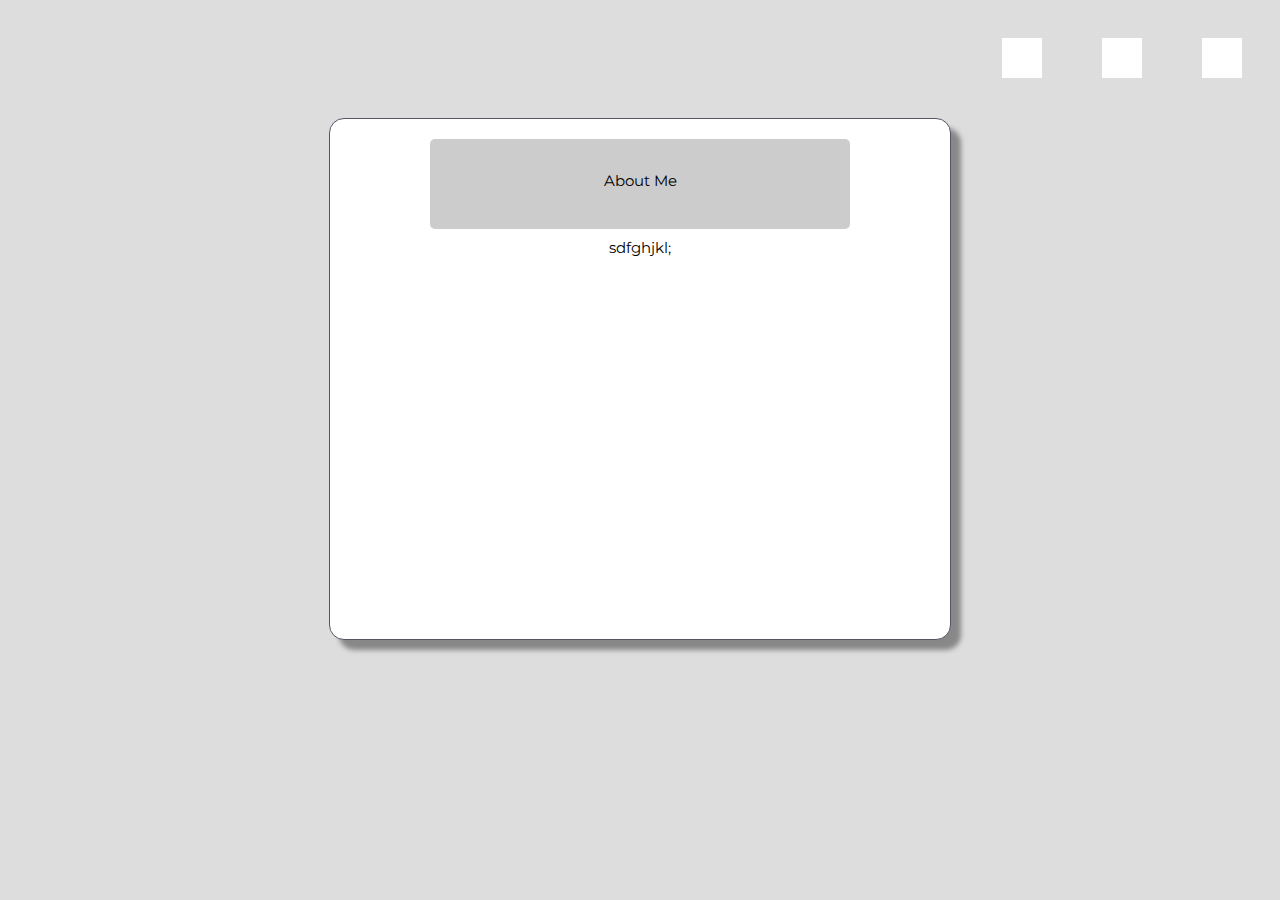
<file: about-me/index.htm>
<html>
	<head>
		<link rel="stylesheet" type="text/css" href="master-style.css">
	</head>
	<body>
		<div id="header">
			<div class="top-link"></div>			
			<div class="top-link"></div>
			<div class="top-link"></div>
		</div>
		<div id="frame">
			<div id="frame-header"><div id="frame-title">About Me</div></div>
			sdfghjkl;
		</div>
	</body>
</html>
</file>
<file: about-me/master-style.css>
@import url(https://fonts.googleapis.com/css?family=Montserrat);


body {
	background-color: #DDD;
	font-family: 'Montserrat', sans-serif;
	font-size: 11pt;
}
a {
	color: #128;
	text-decoration: none;
}
a:hover{
	text-decoration: underline;
}
#header {
	text-align: right;
	height: 100px;
}
.top-link {
	background-color: #FFF;
	margin: 30px 30px;
	height: 40px;
	width: 40px;
	float: right;
}
#frame {
	display: block;
	background-color: #FFF;
	width: 600px;
	min-height: 500px;
	margin: 10px auto 0;    
	border-radius: 15px;
    border: 1px solid #556;
    padding: 10px;
	box-shadow: 10px 10px 5px #888888;
	text-align: center;
}
#frame-header {
	display: block;
	width: 400px;
	height: 70px;
	border-radius: 5px;
	background-color: #CCC;
	margin: 10px auto 10px;
    padding: 10px;
	vertical-align: bottom;
}
#frame-title {
	margin: 23px 0 0;
}
.main-link-container {
	display: inline-block;
	vertical-align: top;
	background-color: #AAA;
	width: 170px;
	height: 200px; 
	border-radius: 5px;
	margin: 7px; /* plus 3 auto added by inline-block*/
	text-align: center;	


    -moz-box-shadow: inset 2px 2px 2px rgba(255, 255, 255, .4), inset -2px -2px 2px rgba(0, 0, 0, .4);
    -webkit-box-shadow: inset 2px 2px 2px rgba(255, 255, 255, .4), inset -2px -2px 2px rgba(0, 0, 0, .4);
    box-shadow: inset 2px 2px 2px rgba(255, 255, 255, .4), inset -2px -2px 2px rgba(0, 0, 0, .4);

}

.main-link-container a{
	height: 200px;
}
.main-link-container img{
	width: 150px;
	margin: 10px 0;
}
</file>
